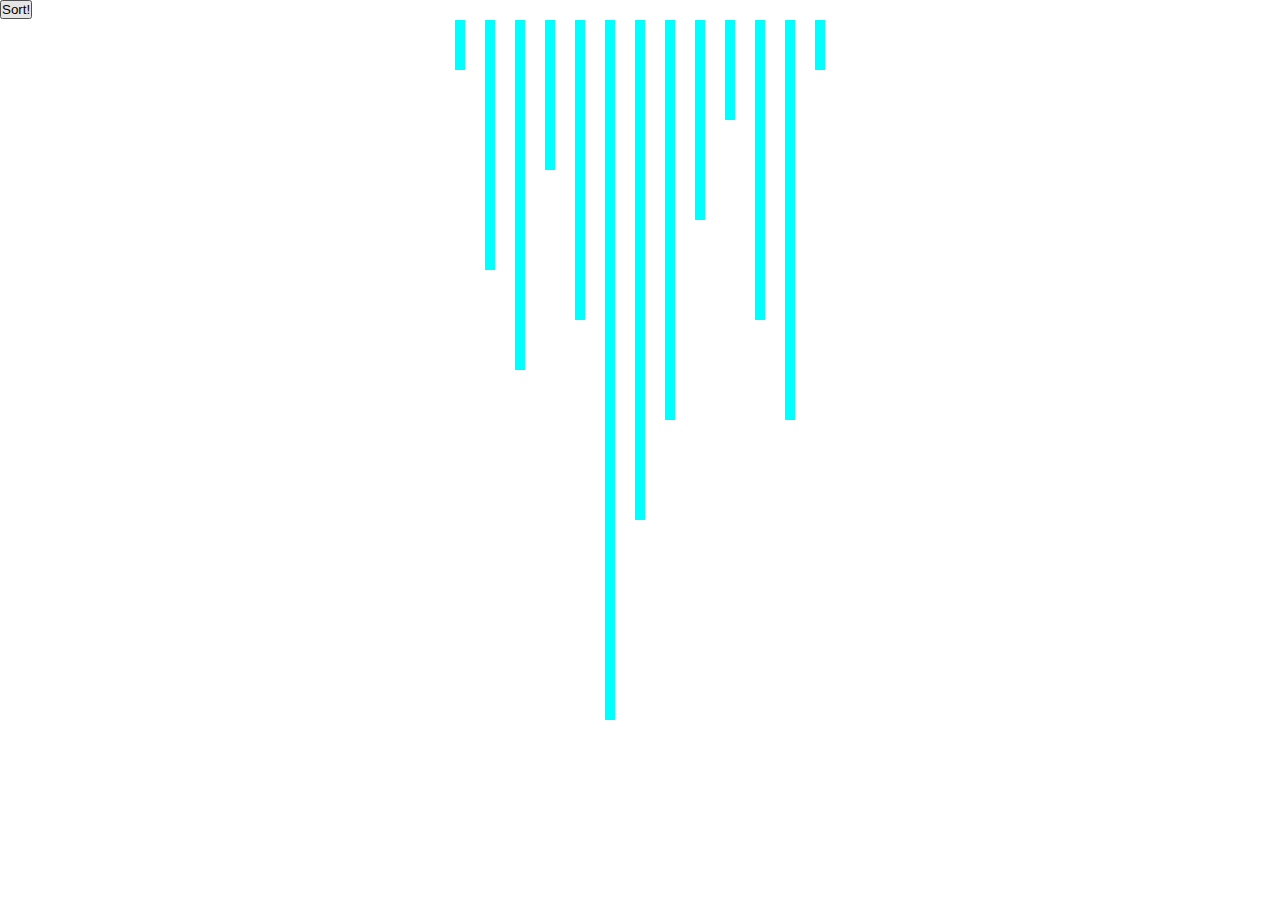
<file: index.html>
<!DOCTYPE html>
<html lang="en">
<head>
    <meta charset="UTF-8">
    <meta name="viewport" content="width=device-width, initial-scale=1.0">
    <link rel="stylesheet" href="./style.css">
    <title>Sort</title>
</head>
<body>
    <div class="number-bars">
        <!-- <div class="number-bar">2</div>
        <div class="number-bar">2</div> -->
    </div>
    <button class="sort-btn" onclick="bubbleSort(arr)">Sort!</button>
    <!--<button class="sort-btn" onclick="mergeSort(arr)">Sort!</button>-->

    <script src="app.js"></script>
</body>
</html>
</file>
<file: style.css>
*{
    margin: 0;
    padding: 0;
    box-sizing: border-box;
}

.number-bars{
    position: absolute;
    left: 50%;
    transform: translate(-50%);
    top: 10px;
}

.number-bar{
    margin: 10px;
    width: 10px;
    height: 200px;
    background-color: aqua;
    float: left;
    transition: 0.5s;
}
</file>
